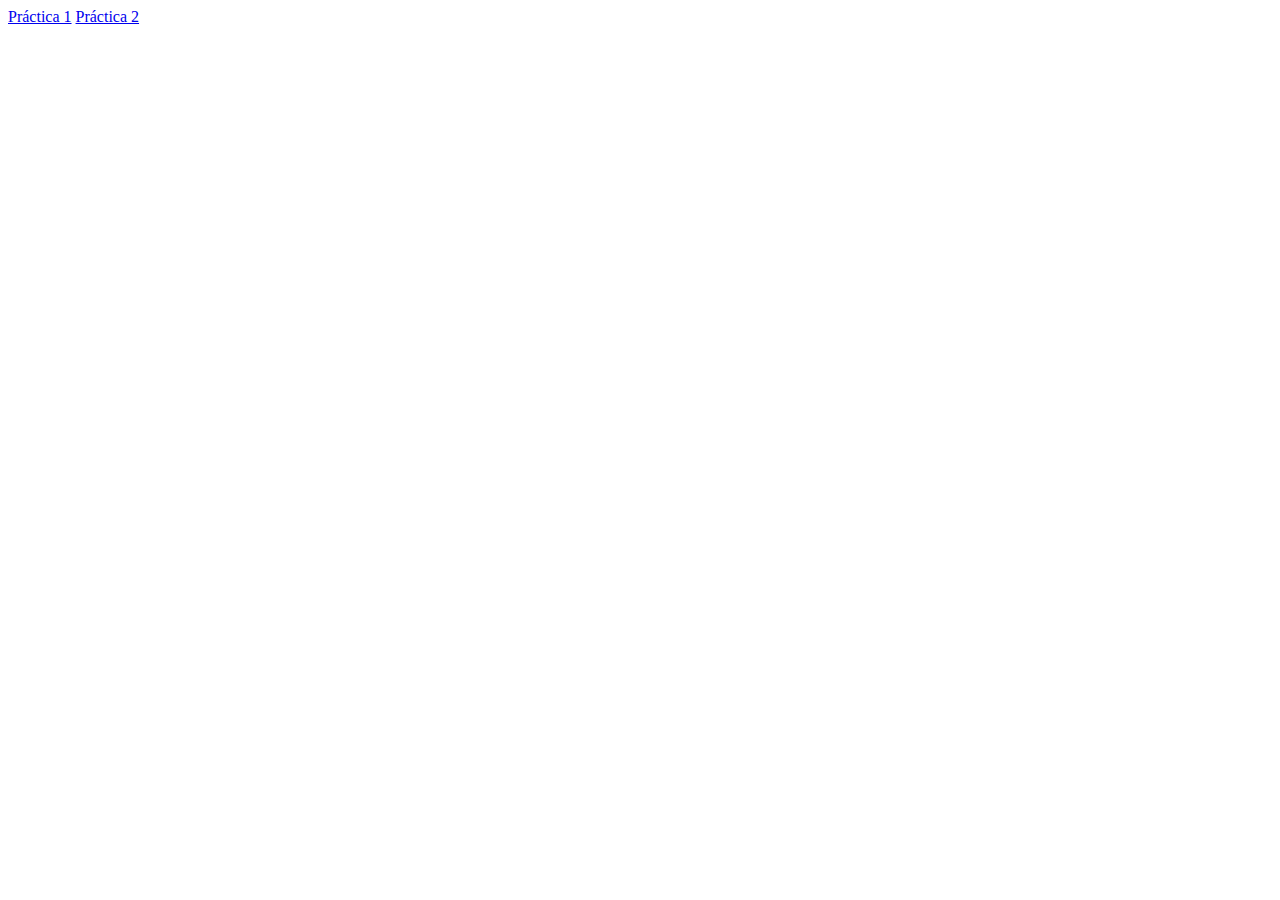
<file: practicaEntregableDOM/index.html>
<!DOCTYPE html>
<html lang="es">
<head>
    <meta charset="UTF-8">
    <meta name="viewport" content="width=device-width, initial-scale=1.0">
    <title>Document</title>
</head>
<body>
    <a href="/practicaEntregableDOM/practica1.html">Práctica 1</a>
    <a href="/practicaEntregableDOM/practica2.html">Práctica 2</a>
</body>
</html>
</file>
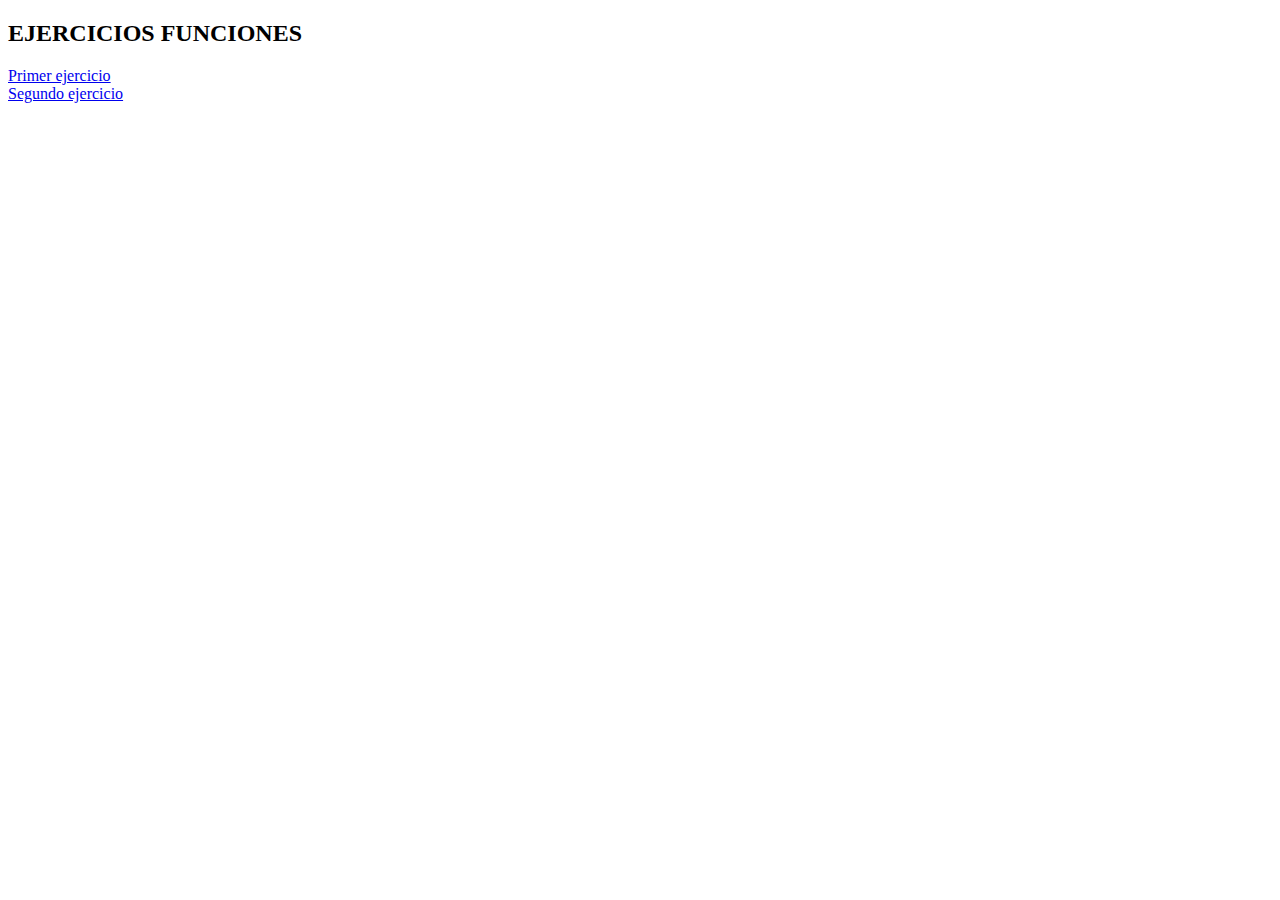
<file: practicaFunciones/index.html>
<!DOCTYPE html>
<html lang="en">
<head>
    <meta charset="UTF-8">
    <meta name="viewport" content="width=device-width, initial-scale=1.0">
    <title>Document</title>
</head>
<body>
    <h2>EJERCICIOS FUNCIONES</h2>
    <a href="main1.html">Primer ejercicio</a>
    <br>
    <a href="main2.html">Segundo ejercicio</a>
</body>
</html>
</file>
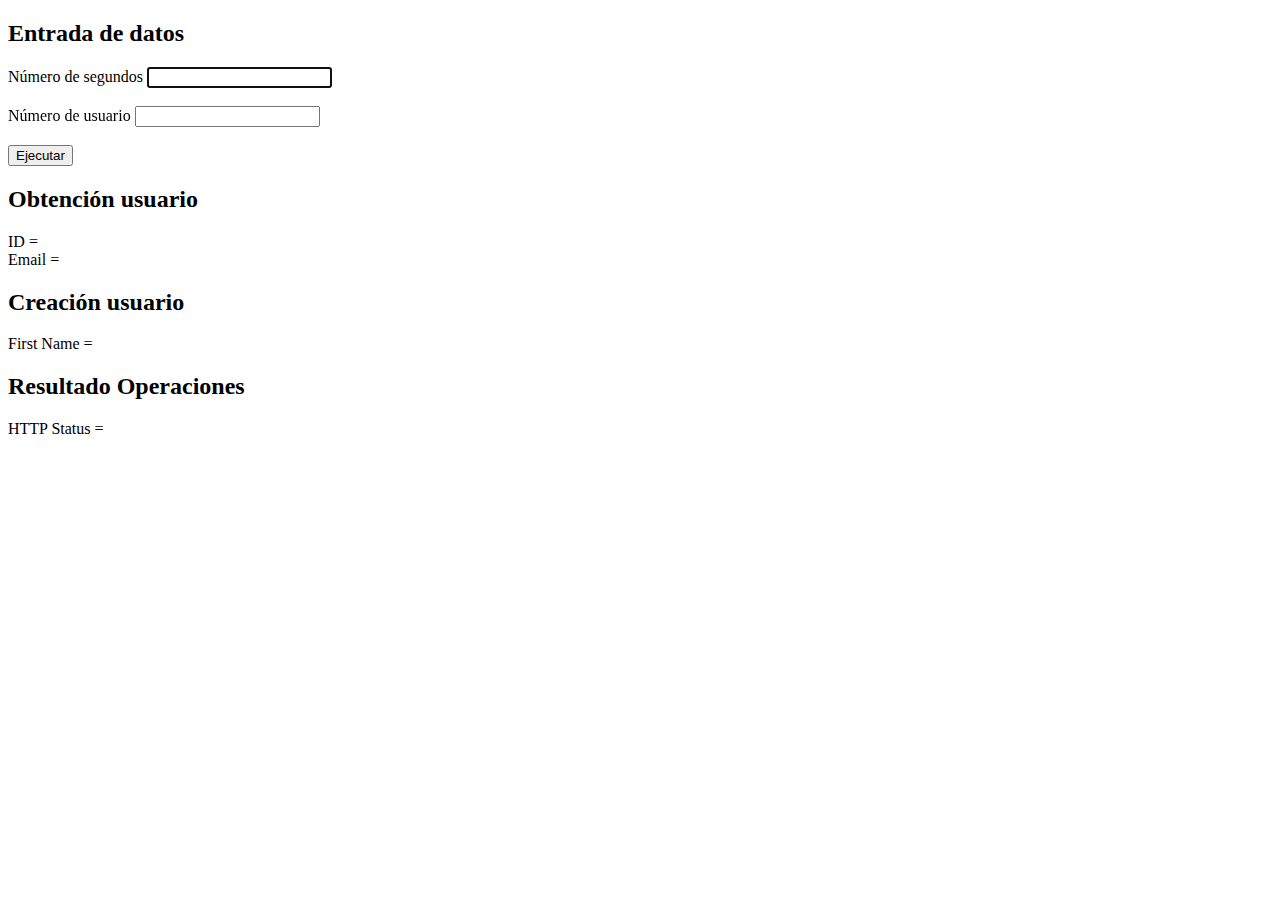
<file: ajax_SFA/ejercicio2.html>
<!DOCTYPE html>
<html lang="es">
  <head>
    <meta charset="UTF-8" />
    <title>Prácticas AJAX</title>
  </head>
  <body>
    <main>
      <h2>Entrada de datos</h2>
      <form action="#">
        <label>Número de segundos</label>
        <input id="numsecs" autofocus></input><br/><br/>
        <label>Número de usuario</label>
        <input id="user"></input>
        <br/><br/>
        <button>Ejecutar</button>
      </form>
      <div style="display: block">
        <h2>Obtención usuario</h2>
        <label>ID = </label>
        <span id="id"></span><br />
        <label>Email = </label>
        <span id="email"></span><br />
      </div>
      <div style="display: block">
        <h2>Creación usuario</h2>
        <label>First Name = </label>
        <span id="name"></span><br />
      </div>
      <div style="display: block">
        <h2>Resultado Operaciones</h2>
        <label>HTTP Status = </label>
        <span id="status"></span><br />
      </div>
    </main>
    <script src="ej2.js"> </script>
  </body>
</html>
</file>
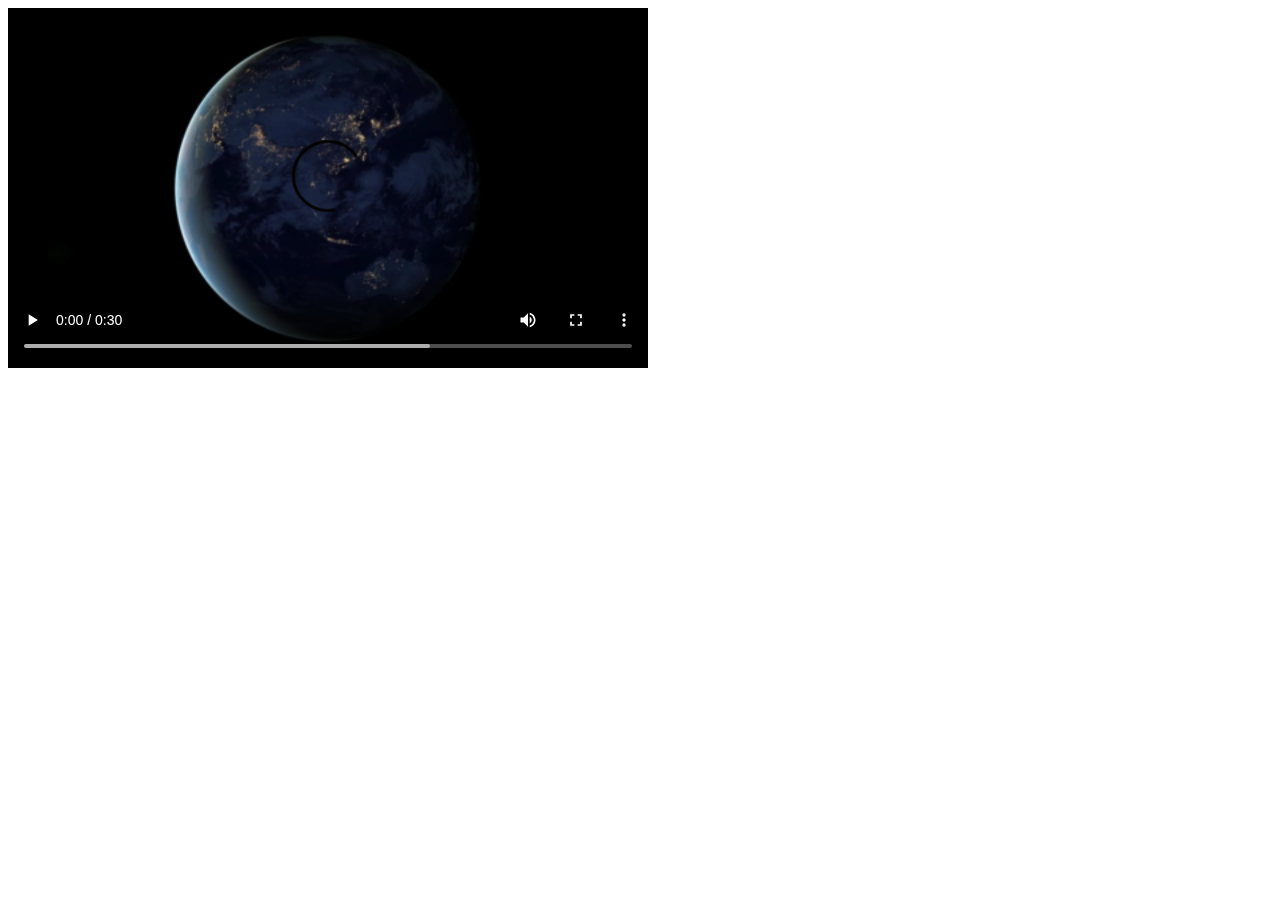
<file: API's/video.html>
<!DOCTYPE html>
<html lang="en">
<head>
    <meta charset="UTF-8">
    <meta name="viewport" content="width=device-width, initial-scale=1.0">
    <title>Document</title>
</head>
<body>
    <video id="miVideo" width="640" height="360" controls>
        <source src="example_MP4.mp4" type="video/mp4">
    </video>
    <div id="duracion"></div>
    <script src="video.js"></script>
</body>
</html>
</file>
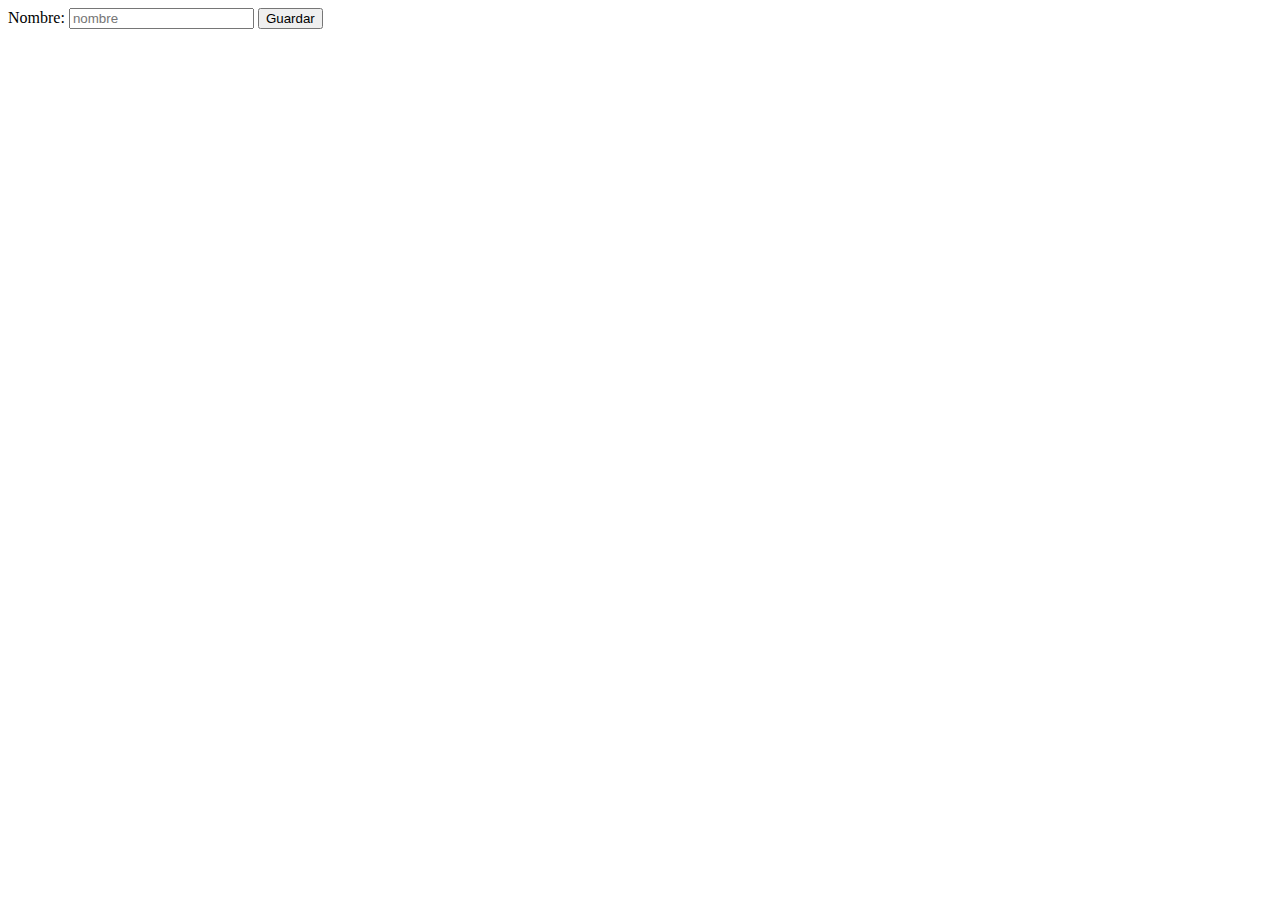
<file: practicaEntregableDOM/practica1.html>
<!DOCTYPE html>
<html lang="es">
<head>
    <meta charset="UTF-8">
    <meta name="viewport" content="width=device-width, initial-scale=1.0">
    <title>Document</title>
</head>
<body>
    <form id="formulario" style="visibility: hidden;">
        <label>Nombre: <input id="nombre" placeholder="nombre"> </label>
        <button type="submit" id="enviar">Guardar</button>
    </form>
    <div id="bloque"></div>
    <script src="practica1.js"></script>
</body>
</html>
</file>
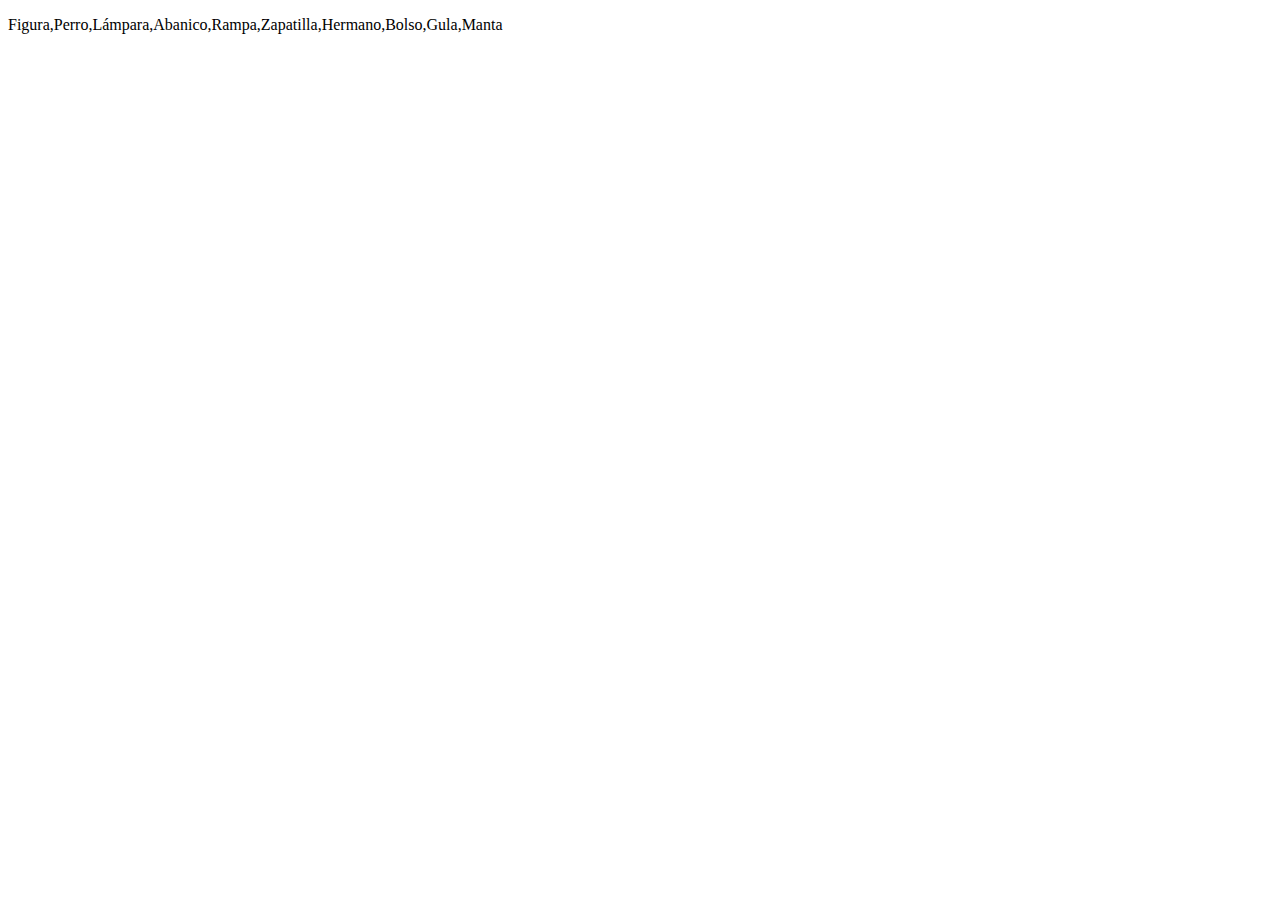
<file: practicaEntregableDOM/practica2.html>
<!DOCTYPE html>
<html lang="es">
<head>
    <meta charset="UTF-8">
    <meta name="viewport" content="width=device-width, initial-scale=1.0">
    <title>Document</title>
</head>
<body>
    <p id="lista"></p>
    <script src="practica2.js"></script>
</body>
</html>
</file>
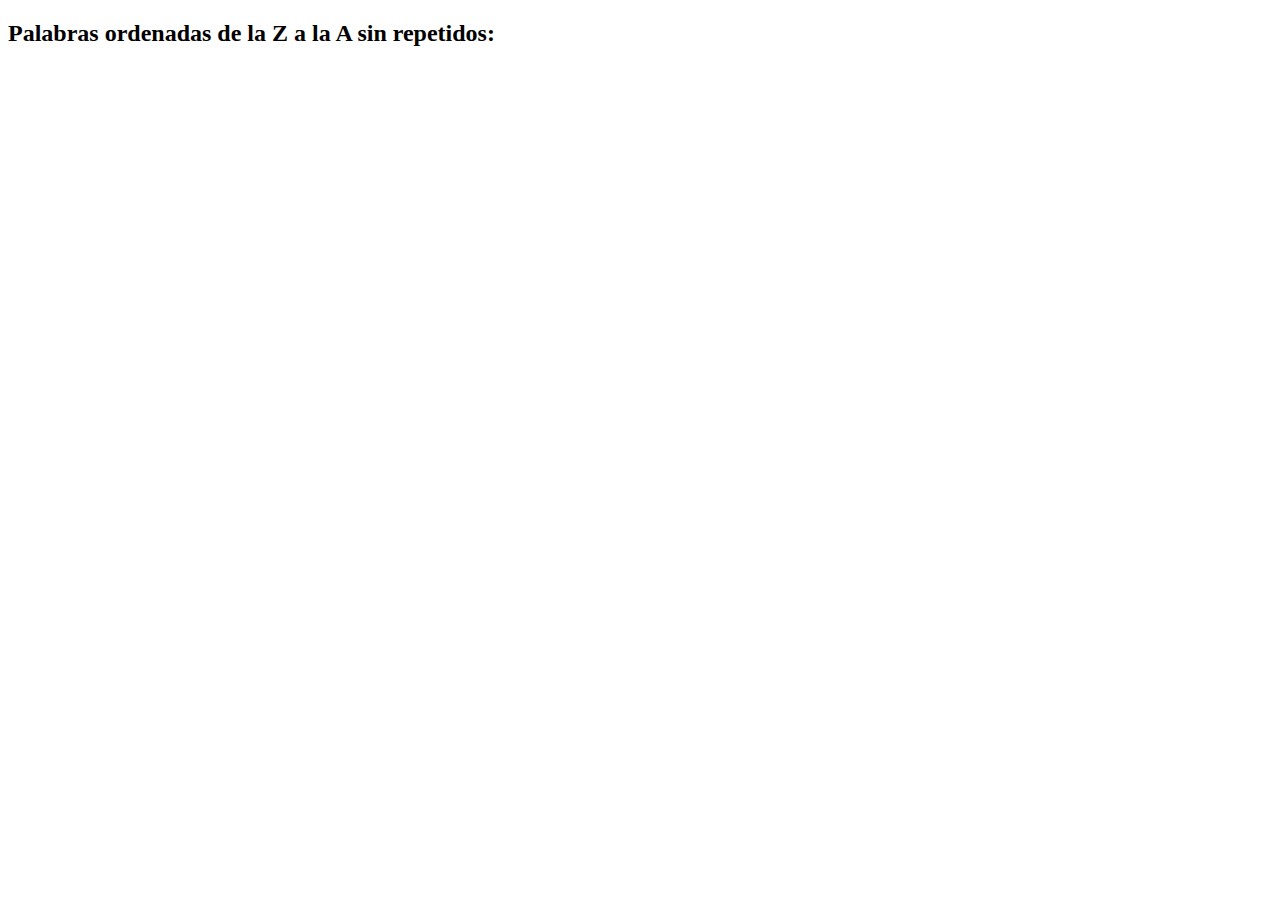
<file: practicaFunciones/main1.html>
<!DOCTYPE html>
<html lang="en">
<head>
    <meta charset="UTF-8">
    <meta name="viewport" content="width=device-width, initial-scale=1.0">
    <title>Document</title>
</head>
<body>
    <h2>Palabras ordenadas de la Z a la A sin repetidos:</h2>
    <ol id="listaPalabras"></ol>
    <script src="funcionPedirPalabras.js"></script>
    <script src="ej1.js"></script>
</body>
</html>
</file>
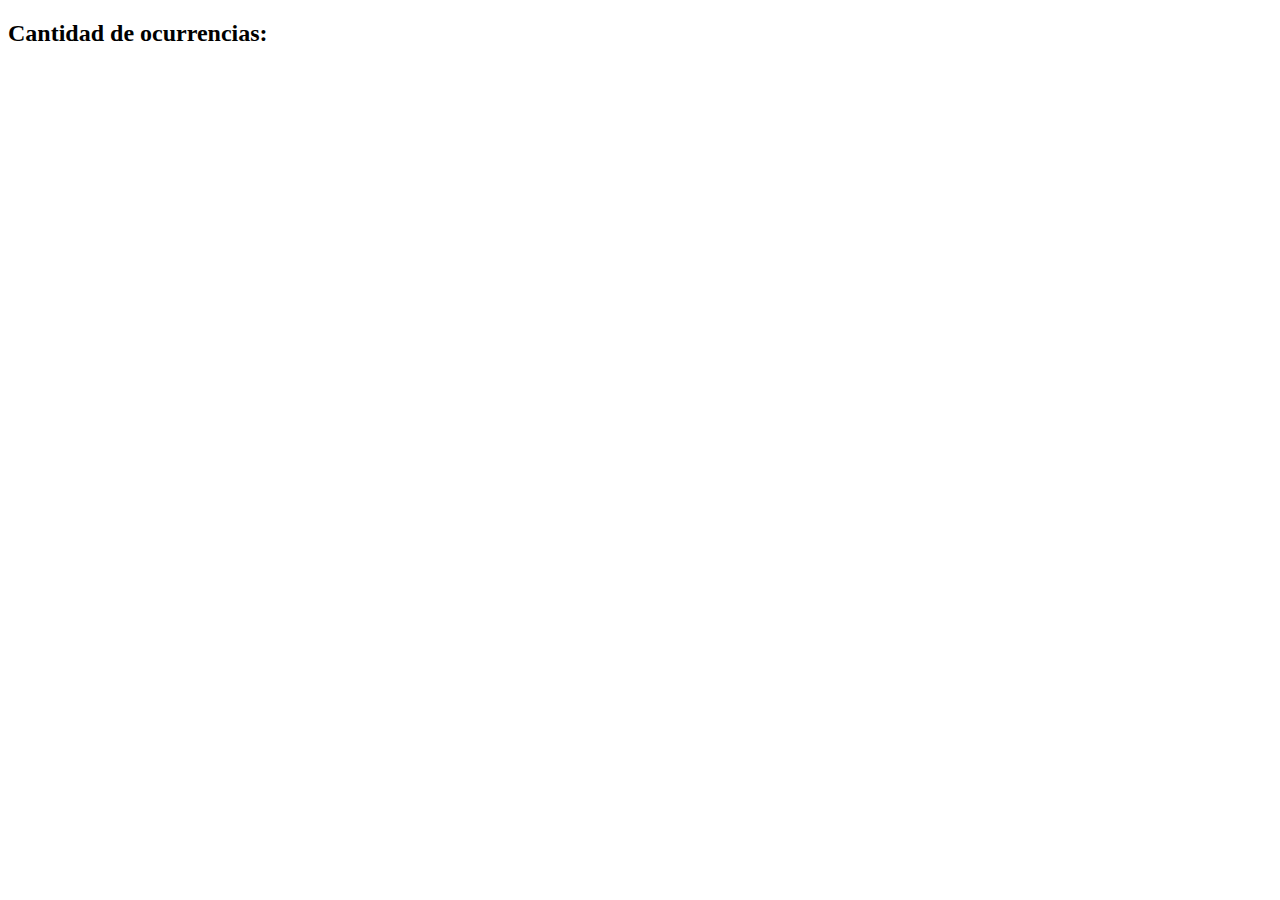
<file: practicaFunciones/main2.html>
<!DOCTYPE html>
<html lang="en">
<head>
    <meta charset="UTF-8">
    <meta name="viewport" content="width=device-width, initial-scale=1.0">
    <title>Document</title>
</head>
<body>
    <h2>Cantidad de ocurrencias:</h2>
    <ul id="mapaPalabras"></ul>
    <script src="funcionPedirPalabras.js"></script>
    <script src="ej2.js"></script>
</body>
</html>
</file>
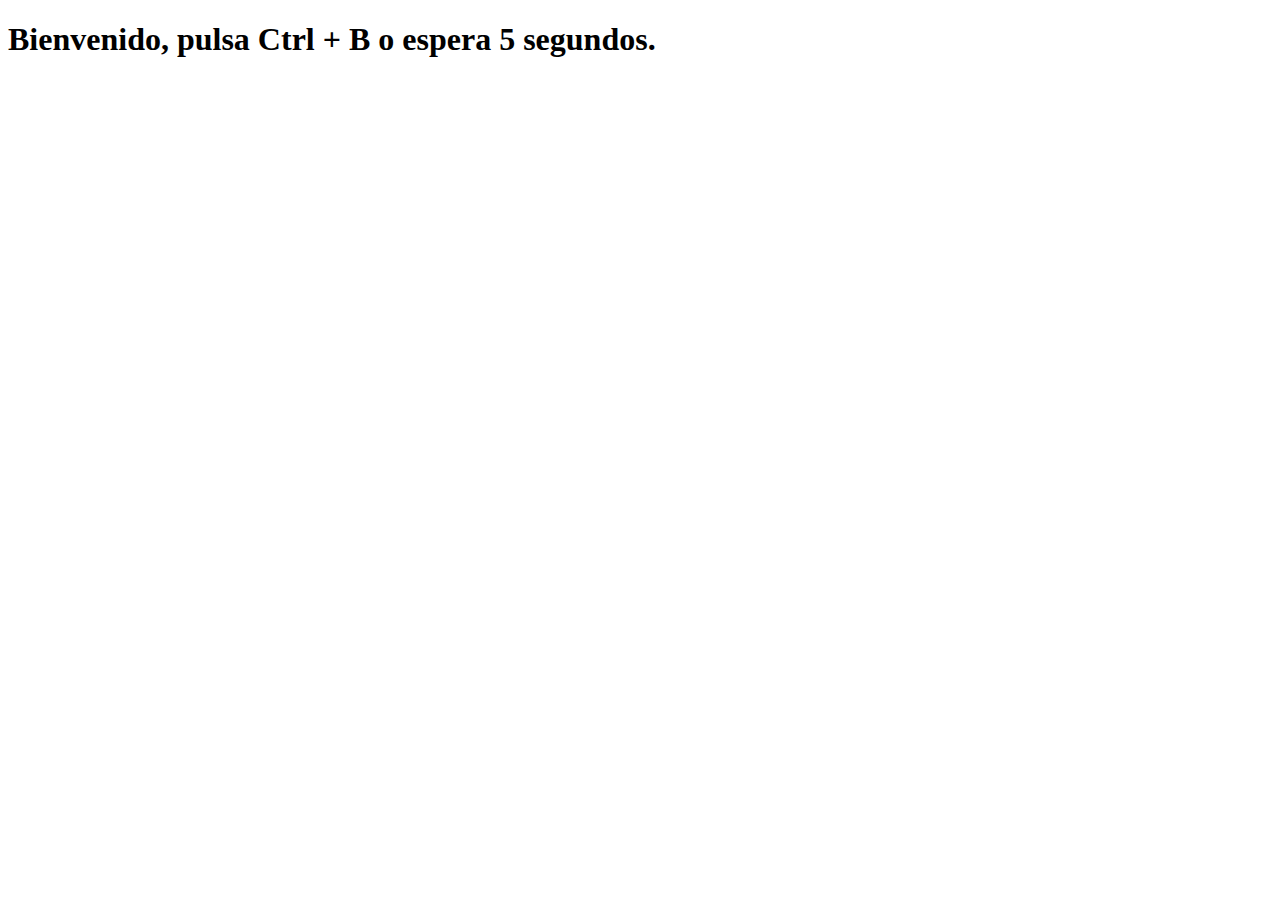
<file: proyectoVanilla/pantalla1.html>
<!DOCTYPE html>
<html lang="es">
<head>
    <meta charset="UTF-8">
    <meta name="viewport" content="width=device-width, initial-scale=1.0">
    <title>Document</title>
</head>
<body>
    <div id="container">
        <h1 id="inicio">Bienvenido, pulsa Ctrl + B o espera 5 segundos.</h1>
        <form id="registro" style="visibility: hidden;">
            <label>Usuario:</label>
            <br>
            <input id="correo">
            <input id="btn" type="submit" value="enviar" disabled>
        </form>
        <p id="error" style="visibility: hidden;">El correo introducido no es correcto.</p>
    </div>
    <script src="codigo1.js"></script>
</body>
</html>
</file>
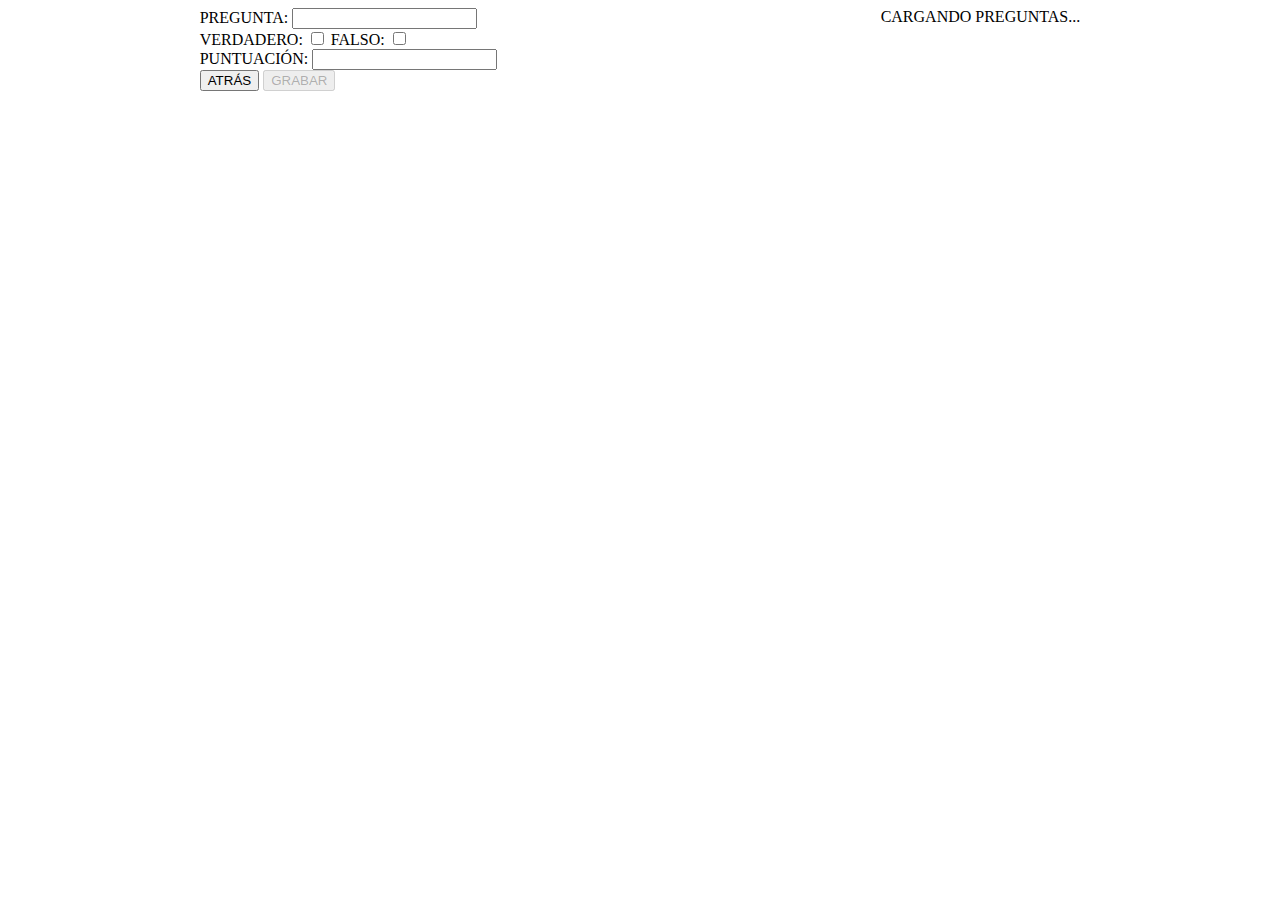
<file: proyectoVanilla/pantalla3.html>
<!DOCTYPE html>
<html lang="es">
<head>
    <meta charset="UTF-8">
    <meta name="viewport" content="width=device-width, initial-scale=1.0">
    <title>Document</title>
    <link rel="stylesheet" href="estilo.css">
</head>
<body>
    <div class="contenedor">
        <div>        
            <form>
            <label>PREGUNTA: <input id="pregunta" type="text"></label>
            <br>
            <label>VERDADERO: <input id="verdadero" type="checkbox"></label>
            <label>FALSO: <input id="falso" type="checkbox"></label>
            <br>
            <label>PUNTUACIÓN: <input id="puntos" type="text"></label>
            <br>
            </form>
            <button id="atras">ATRÁS</button>
            <button id="grabar" disabled>GRABAR</button>
        </div>
        <div id="cargando">CARGANDO PREGUNTAS...</div>
        <table id="tabla" hidden>
            <thead>
                <th>PREGUNTA</th>
                <th>RESPUESTA</th>
                <th>PUNTUACION</th>
                <th>ESTADO</th>
            </thead>
        </table>
    </div>
    <script src="codigo3.js"></script>
</body>
</html>
</file>
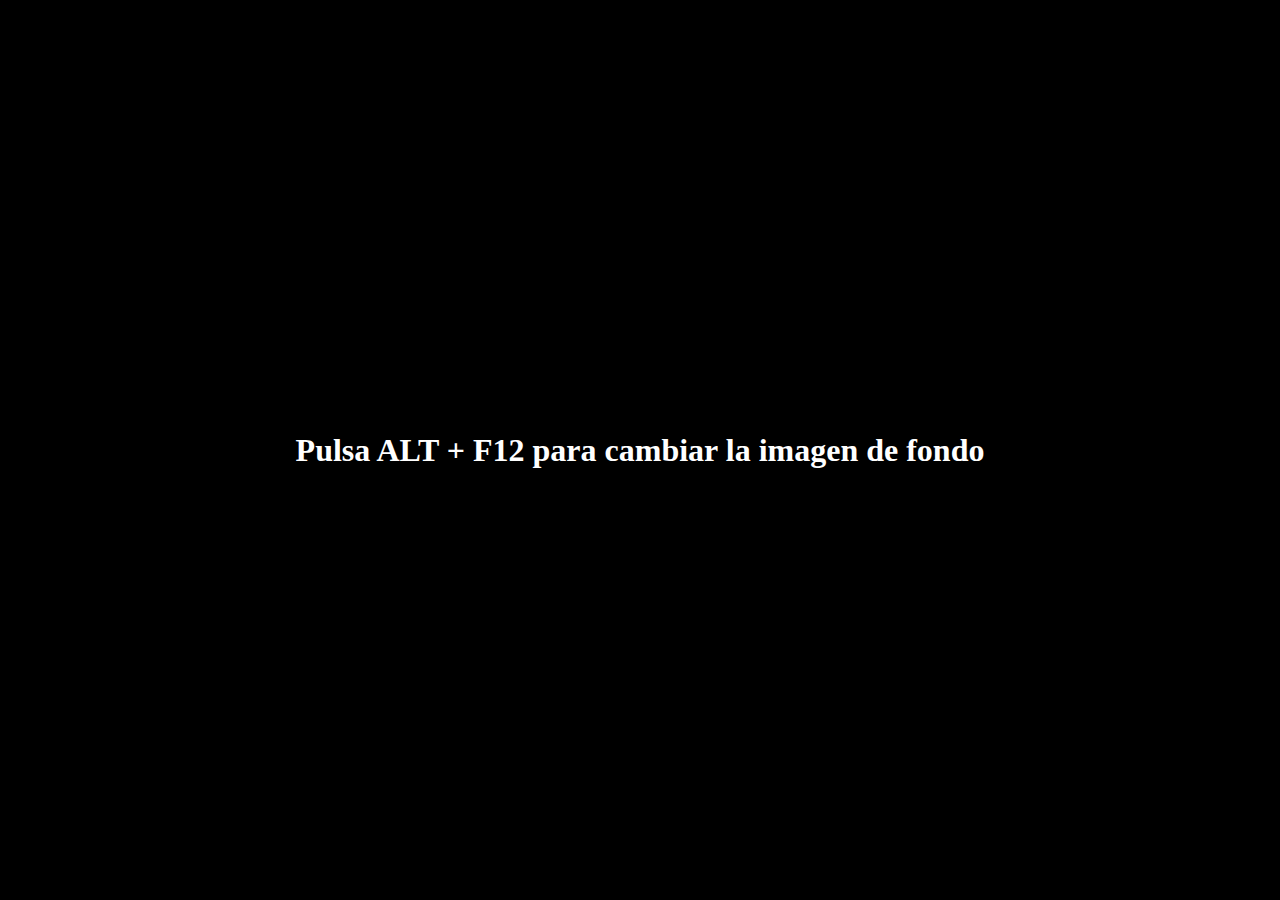
<file: practicaEventos/ej1/practica1.html>
<!DOCTYPE html>
<html lang="es">
<head>
    <meta charset="UTF-8">
    <meta name="viewport" content="width=device-width, initial-scale=1.0">
    <title>ej1</title>
    <link href="p1.css" rel="stylesheet">
</head>
<body>
    <div id="imagen">
        <h1>Pulsa ALT +  F12 para cambiar la imagen de fondo</h1>
    </div>
    <script src="practica1.js"></script>
</body>
</html>
</file>
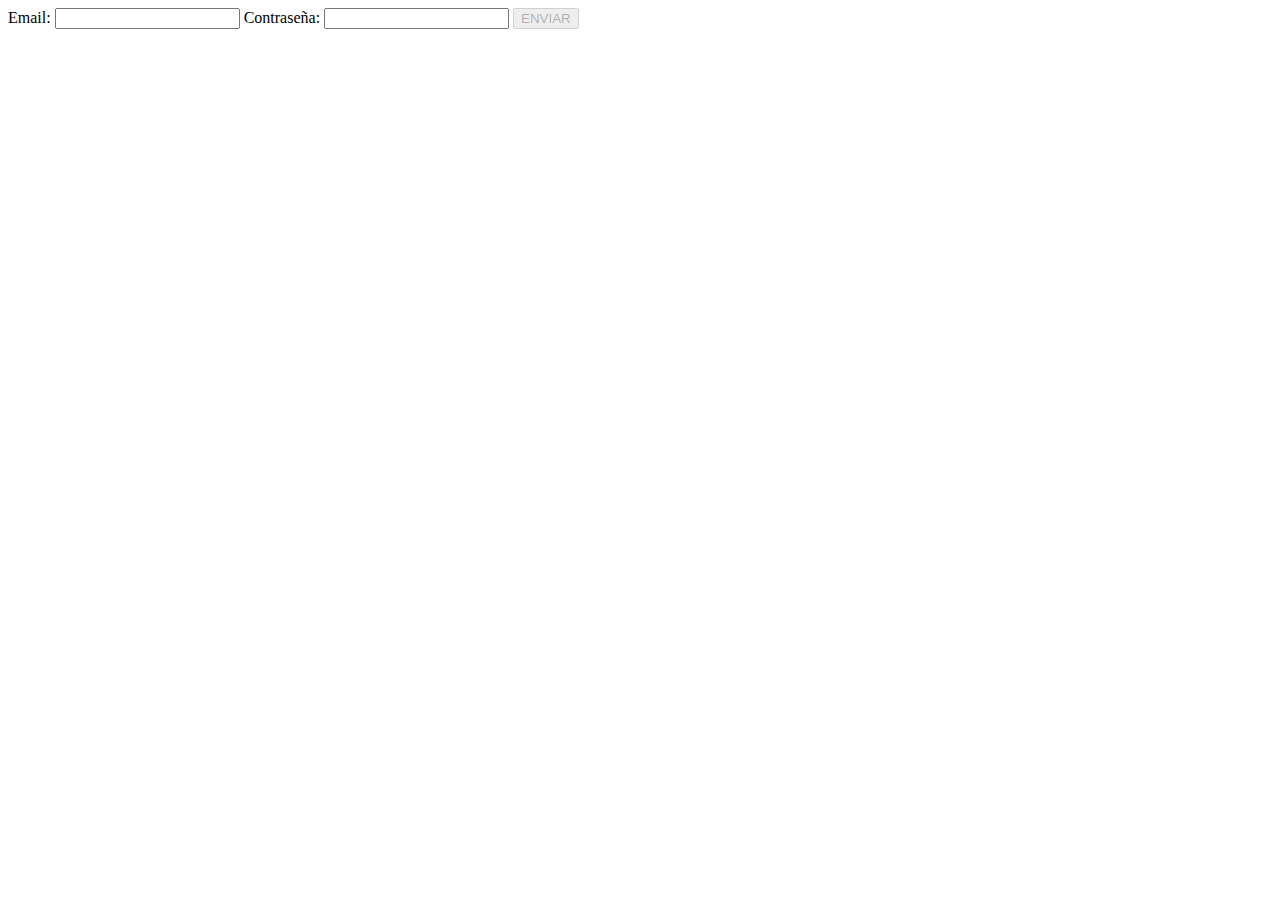
<file: practicaEventos/ej2/practica2.html>
<!DOCTYPE html>
<html lang="es">
<head>
    <meta charset="UTF-8">
    <meta name="viewport" content="width=device-width, initial-scale=1.0">
    <title>ej2</title>
</head>
<body>
    <form>
        <label>Email: <input id="email" name="email"></label>
        <span id="emailError" style="color: red; display: none;">El email debe tener el formato xxxx@yyyy.zzzz</span>
        <label>Contraseña: <input id="pass" name="password"></label>
        <span id="passwordError" style="color: red; display: none;">La contraseña debe tener entre 8 y 10 caracteres</span>
        <button id="btn" disabled>ENVIAR</button>
    </form>
    <script src="practica2.js"></script>
</body>
</html>
</file>
<file: proyectoVanilla/estilo.css>
.contenedor{
    display: flex;
    justify-content: space-around;
}
</file>
<file: practicaEventos/ej1/p1.css>
#imagen{
    background-color: black;
    position:fixed;
    left:0;
    top:0;
    width:100%;
    height:100%;
    display:flex;
    justify-content: center;
    align-items: center;
    background-size: cover;
    background-repeat: no-repeat;
    background-attachment: fixed;
    background-position: center;
}

h1{
    color:white;
    text-align: center;
}
</file>
